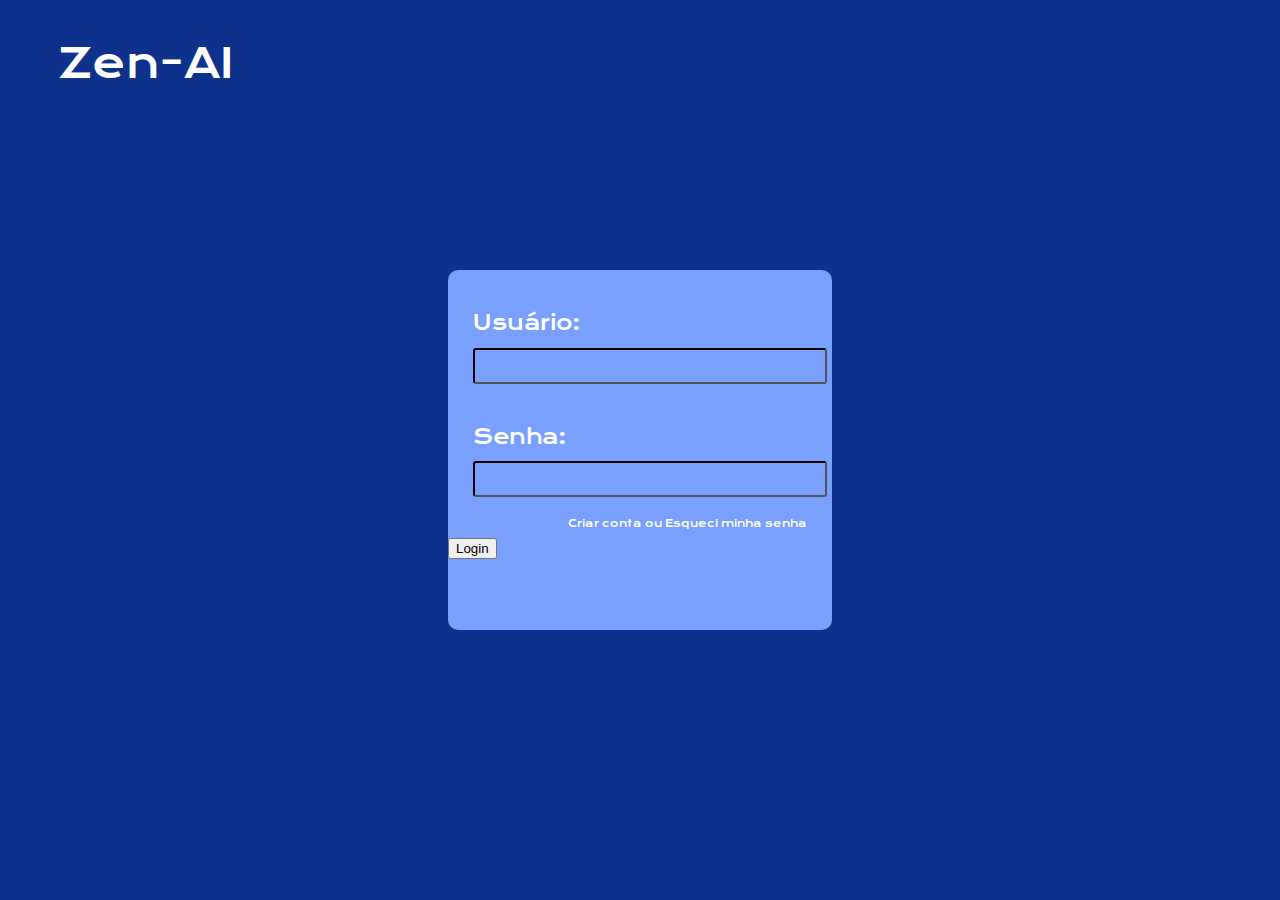
<file: index.html>
<!DOCTYPE html>
<html lang="pt-br">
<head>
    <meta charset="UTF-8">
    <meta name="viewport" content="width=device-width, initial-scale=1.0">
    <link rel="stylesheet" href="style.css">
    <title>Zen AI</title>
</head>

<header>
    <div class="titulo"> Zen-AI</div>
</header>

<body>
    <div class="central">
        <div class="usuario">
            <p>
                Usuário:
            </p>  
        </div>
        <input type="text">
        <div class="senha">
            <p>
                Senha:
            </p>  
        </div>
        <input type="text">
        <div class="criar-conta">
            <h2>Criar conta ou Esqueci minha senha</h2>
        </div>
        <div class="login">
            <button> <a href="./home.html"></a> Login </button>
        </div>
    </div>
</body>

</html>
</file>
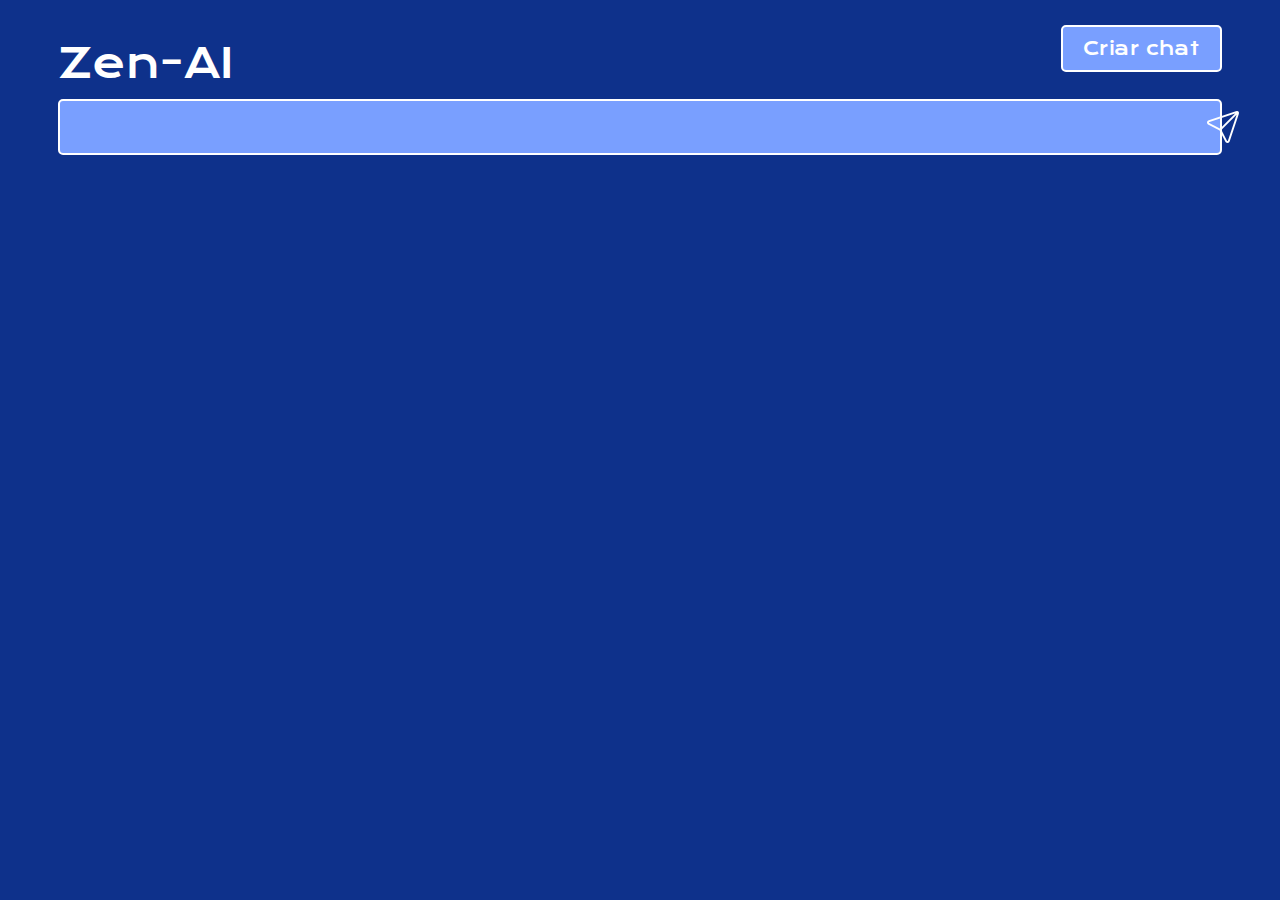
<file: home.html>
<!DOCTYPE html>
<html lang="pt-br">
<head>
    <meta charset="UTF-8">
    <meta name="viewport" content="width=device-width, initial-scale=1.0">
    <link rel="stylesheet" href="home.css">
    <title>Zen AI</title>
</head>

<header>
    <div class="titulo"> Zen-AI</div>
    <div class="criar">
        <button>
            Criar chat
        </button>
    </div>
</header>

<body>
    
</body>

<footer>
    <img src="./mandar.png" alt="" class="icone" id="icone">
    <input type="text" class="pesquisar" id="texto">
</footer>

<script>
    document.getElementById('icone').addEventListener('click', function() {
        var texto = document.getElementById('texto').value;

        var novoElemento = document.createElement('div');
        novoElemento.textContent = texto;
        novoElemento.style.color = 'white';
        novoElemento.style.marginTop = '20px';

        document.body.appendChild(novoElemento);
    })
</script>

</html>
</file>
<file: style.css>
@import url('https://fonts.googleapis.com/css2?family=Krona+One&display=swap');

body {
    background-color: #0E318B;
}

.titulo {
    font-family: "Krona One", sans-serif;
    font-weight: 400;
    font-size: 40px;
    font-style: normal;
    color: white;
    padding-left: 50px;
    padding-top: 30px;
}

.central {
    width: 30vw;
    height: 40vh;
    background-color: #799FFF;
    border-radius: 10px;
    position: absolute;
    top: 50%;
    left: 50%;
    transform: translate(-50%, -50%);
}

p {
    font-family: "Krona One", sans-serif;
    font-size: 20px;
    font-style: normal;
    color: white;
    margin-left: 25px;
    margin-top: 40px;
}

input {
    margin-top: -10px;
    margin-left: 25px;
    width: 90%;
    height: 30px;
    background-color: #799FFF;
    border-color: black;
    border-radius: 3px;
}

.criar-conta {
    text-align: end;
    margin-top: 20px;
    margin-right: 25px;
}

.criar-conta h2 {
    font-family: "Krona One", sans-serif;
    font-size: 10px;
    font-style: normal;
    font-weight: 100;
    color: white;
}
</file>
<file: home.css>
@import url('https://fonts.googleapis.com/css2?family=Krona+One&display=swap');

header {
    display: grid;
    grid-template-columns: 1fr 1fr;
    align-items: center;
}

body {
    background-color: #0E318B;
}

footer {
    display: flex;
    justify-content: space-between;
    align-items: center;
    padding: 10px 50px;
}

.titulo {
    font-family: "Krona One", sans-serif;
    font-weight: 400;
    font-size: 40px;
    font-style: normal;
    color: white;
    padding-left: 50px;
    padding-top: 30px;
}

.criar {
    text-align: right;
    padding-right: 50px;
}

button {
    font-family: "Krona One", sans-serif;
    font-size: 18px;
    font-weight: lighter;
    color: white;
    background-color: #799FFF;
    border-color: white;
    border-radius: 5px;
    border-style: solid;
    padding-top: 30px;
    padding: 10px 20px;
    cursor: pointer;
}

button:hover {
    background-color: #5c78ad;
}

.pesquisa-container {
    position: relative;
}

.icone {
    position: absolute;
    top: 50;
    left: 93.50%;
    padding: 10px;
}

.pesquisar {
    height: 50px;
    width: 100%; 
    background-color: #799FFF;
    border: 2px solid white;
    border-radius: 5px;
}
</file>
